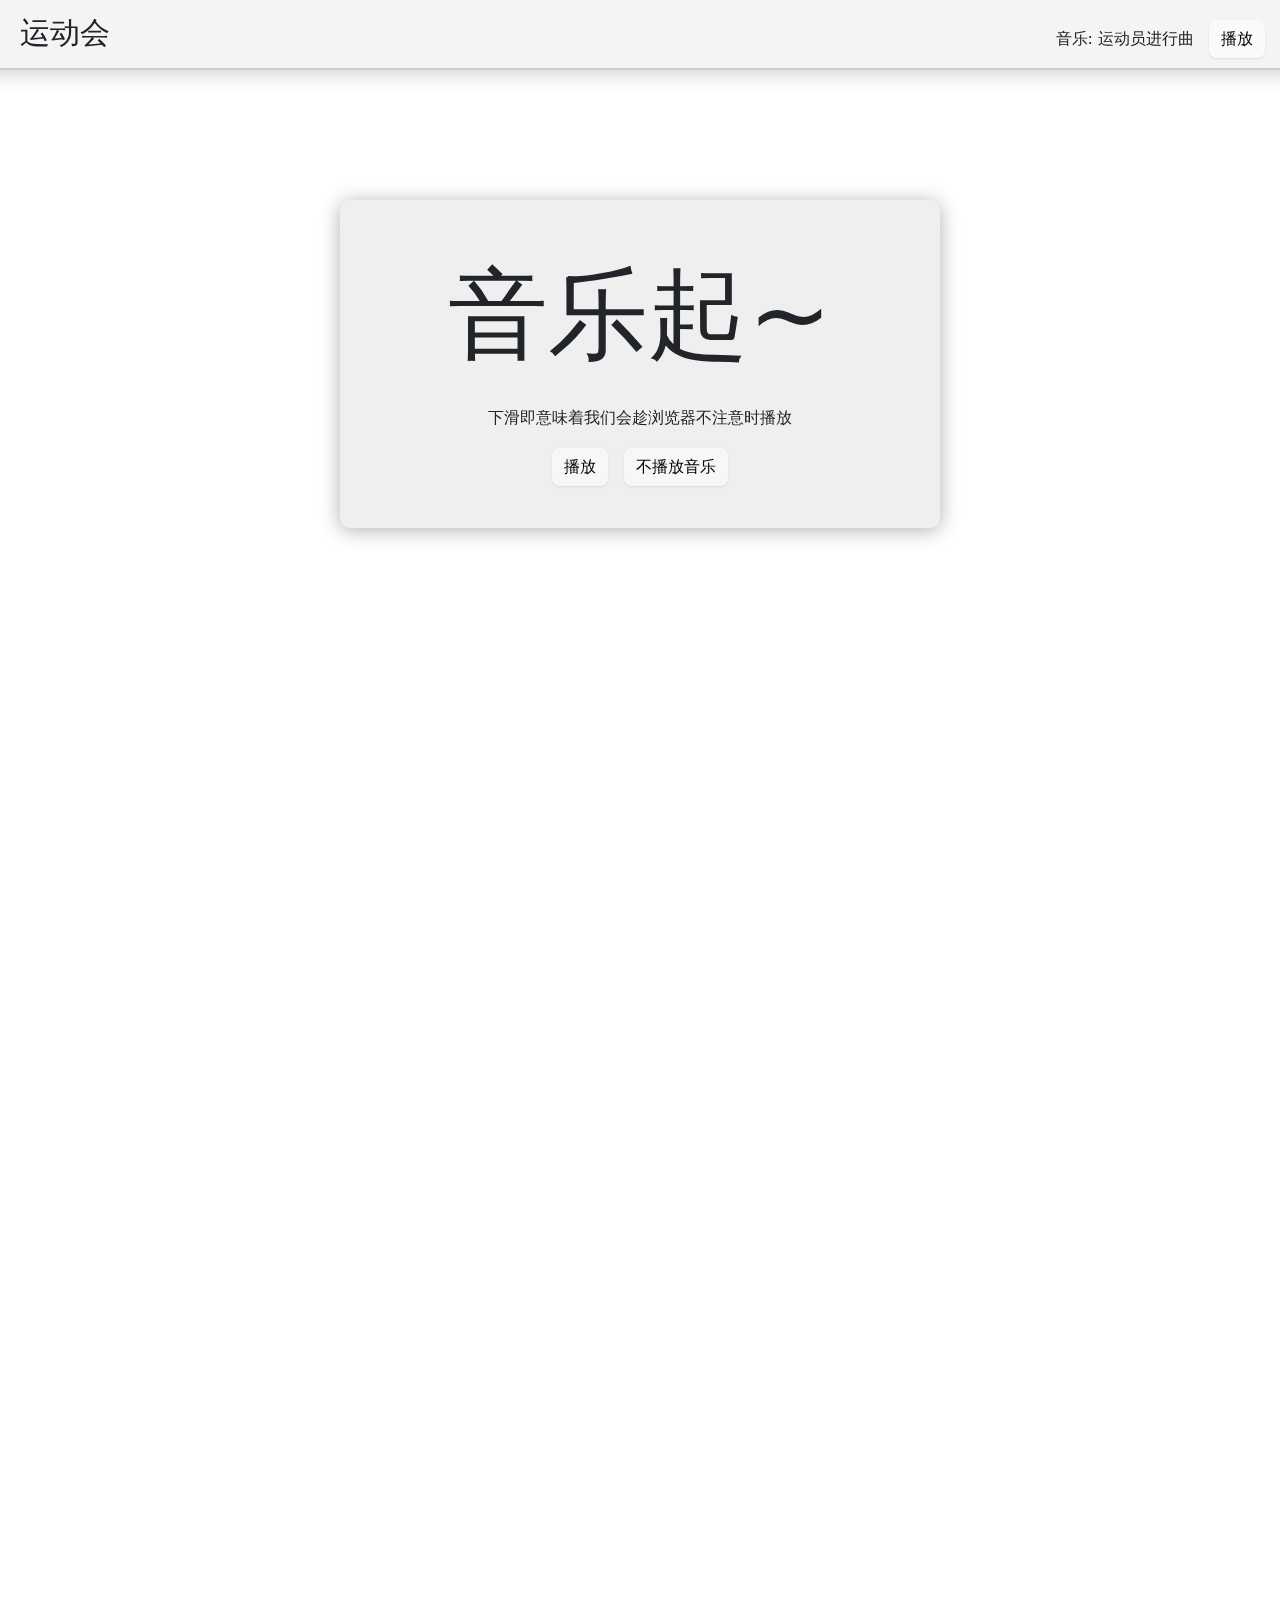
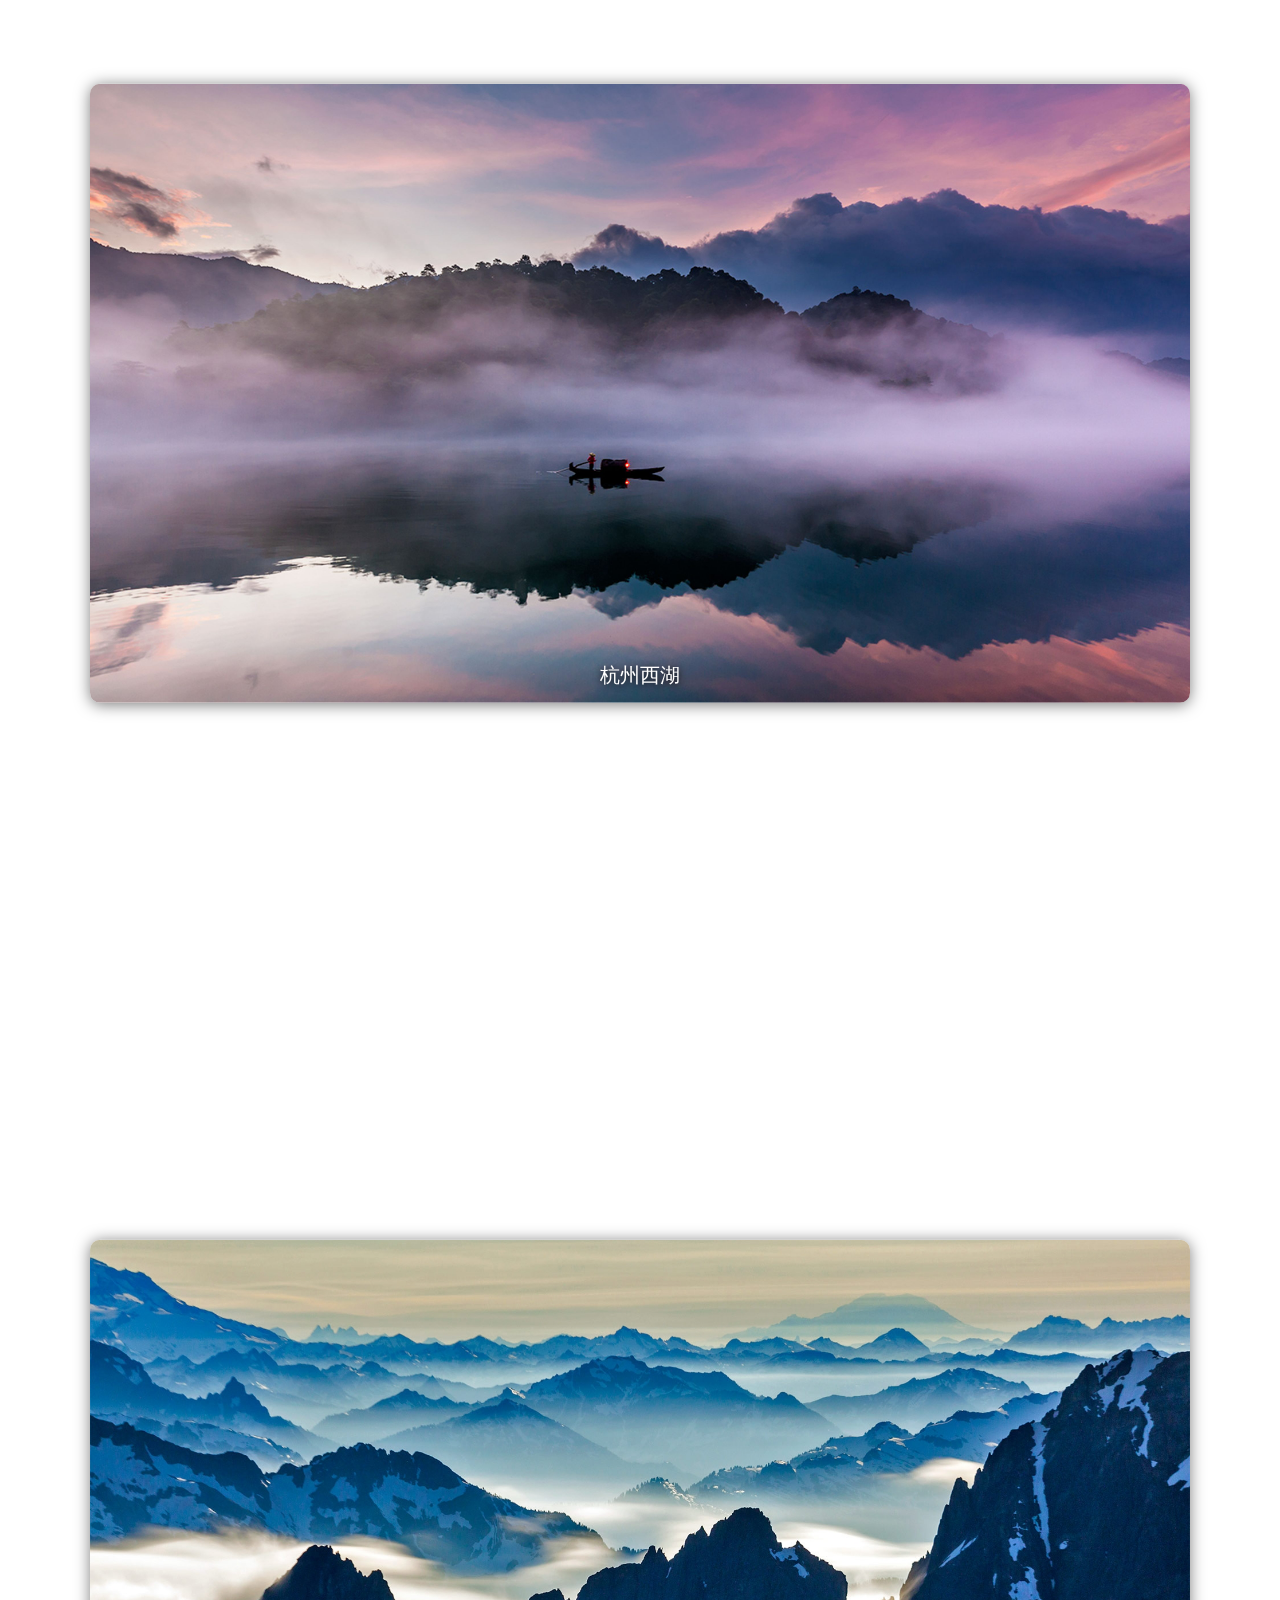
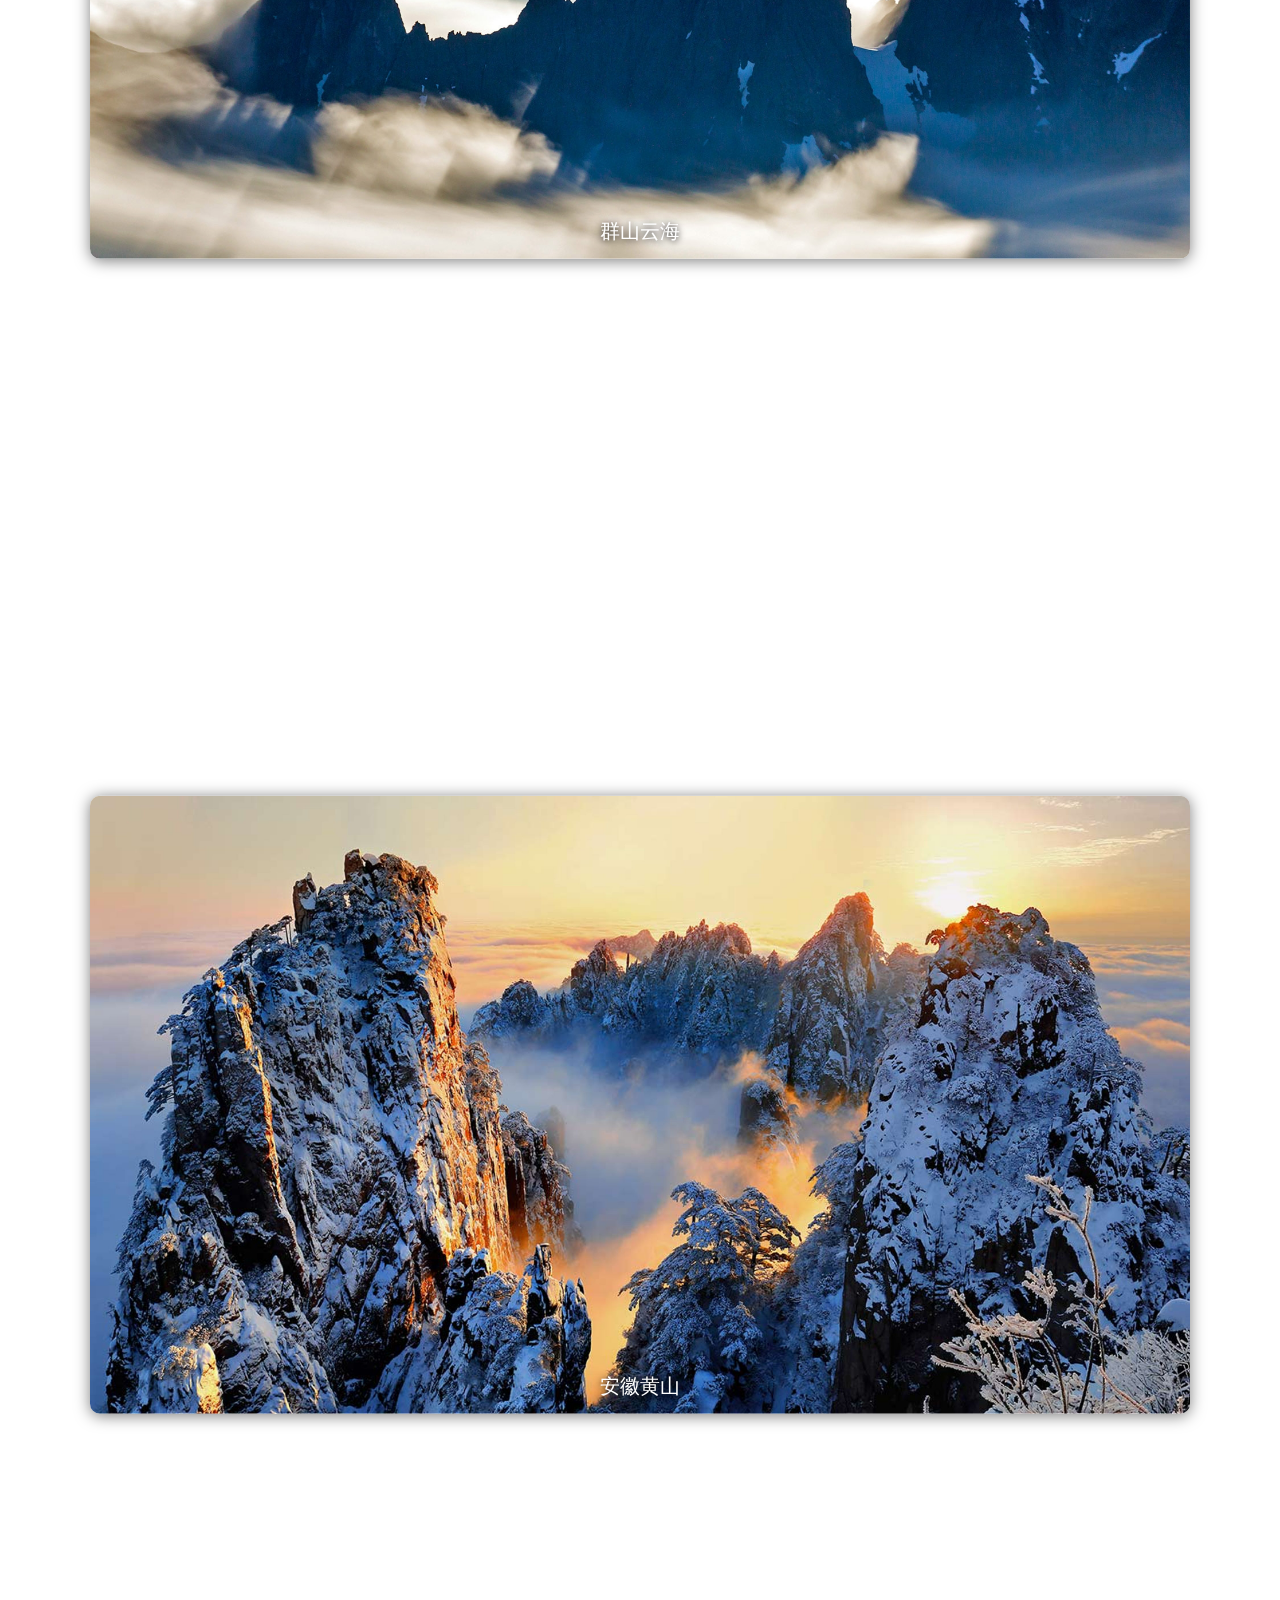
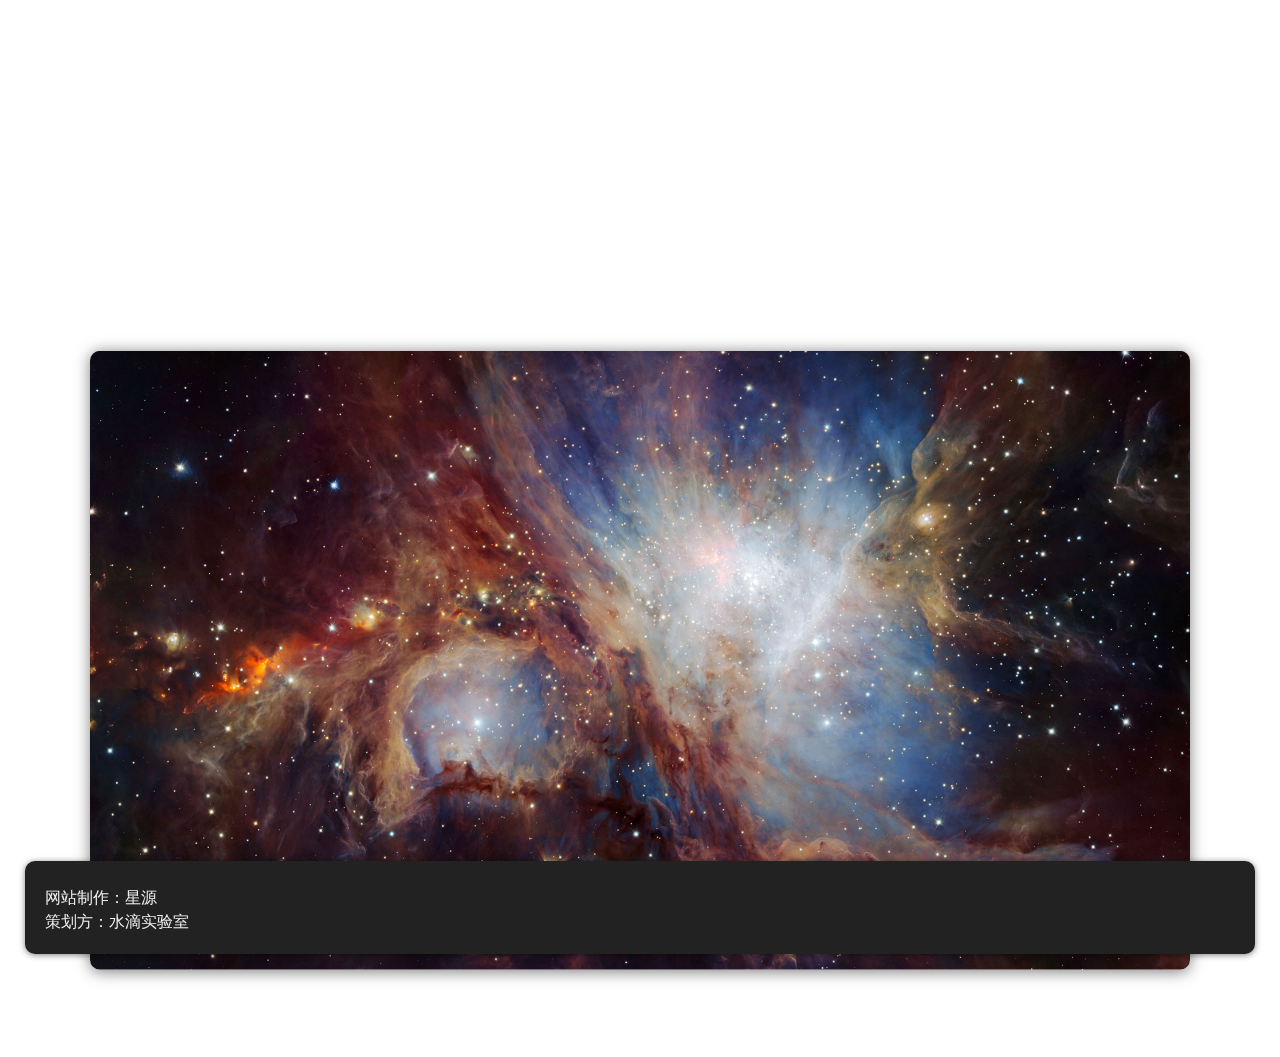
<file: wtd/example.html>
<!DOCTYPE html>
<html lang="en">
<head>
    <meta charset="UTF-8">
    <meta name="viewport" content="width=device-width, initial-scale=1.0">
    <title class="title">Title</title>
    <link rel="stylesheet" href="examp.css">
    <base target="_blank">
</head>
<body>
	<script src="jq.min.js"></script>
    <audio src="https://ghproxy.com/https://github.com/WaterDropLab/tczxydh/releases/download/Music/music.m4a" id="audio" preload="auto"></audio>
    <div id="tit">
        <p class="title">运动会</p>
        <!-- <p>若某些图片加载失败，请右键图片点击加载映像以重新加载</p> -->
        <div id="musctrl">
            <p>音乐: 运动员进行曲</p>
            <a onclick="if($(this).hasClass('play')){
                    document.getElementById('audio').play();
                    played=true;
                    $('#musctrl>.btn').text('暂停');
                    $('#musctrl>.btn').removeClass('play');
                    $('#music>.tip').text('我们已开始播放音乐');
                    $('#music>.btn').remove();
                }else{
                    document.getElementById('audio').pause();
                    this.innerText='播放';
                    $(this).addClass('play')
                }" class="play a btn" style="margin: 0 15px;">播放</a>
        </div>
    </div>
    <div id="content">
        <div id="music">
            <p class="ti">音乐起~</p>
            <p class="tip">下滑即意味着我们会趁浏览器不注意时播放</p>
            <a onclick="document.getElementById('audio').play();
            played=true;
            $('#musctrl>.btn').text('暂停');
            $('#musctrl>.btn').removeClass('play');
            $('#music>.tip').text('我们已开始播放音乐');
            $('#music>.btn.noplay').remove();
            $(this).remove();" class="play a btn">播放</a>
            <a class="a btn noplay" onclick="playm=false;$('#musctrl').remove();$('#music>.btn').remove();$('#music>.tip').text('我们不会播放音乐')">不播放音乐</a>
        </div>
        <div class="pic af">
            <p>加载中...</p>
            <img src="1.jpg" class="pic" loading="lazy">
            <p class="desp">杭州西湖</p>
        </div>
        <div class="pic af">
            <p>加载中...</p>
            <img src="4.jpg" class="pic" loading="lazy">
            <p class="desp">群山云海</p>
        </div>
        <div class="pic af">
            <p>加载中...</p>
            <img src="2.jpg" class="pic" loading="lazy">
            <p class="desp">安徽黄山</p>
        </div>
        <div class="pic af">
            <p>加载中...</p>
            <img src="3.jpg" class="pic" loading="lazy">
            <p class="desp">星空</p>
        </div>
    </div>
    <div id="footer">
        网站制作：<a class="a jump">星源</a><br>
        策划方：<a class="a jump">水滴实验室</a>
    </div>
    <script src="index.js"></script>
</body>
</html>
</file>
<file: wtd/examp.css>
@import url('base.css');

#tit{
    width: calc(100% + 40px);
    background-color: #ececec90;
    position: fixed;
    height: 90px;
    backdrop-filter: blur(20px) saturate(1.3);
    display: block;
    margin-top: -20px;
    margin-left: -20px;
    padding: 30px 20px 0 40px;
    border-bottom: 2px solid #7f7f7f50;
    box-shadow: 0 3px 18px #66666650;
    z-index: 1;
    display: flex;
    justify-content: space-between;
}

#tit>.title{
    font-size: 30px;
    margin: 0;
}

#musctrl{
    display: flex;
    align-items: center;
}

#musctrl>.btn{
    background-color: #fcfcfcbc;
}

#footer{
    position: relative;
    bottom: 0;
    width: calc(100% - 50px);
    background-color: #222;
    color: #eee;
    padding: 25px 30px 20px 20px;
    margin: 10px 25px;
    border-radius: 10px;
    box-shadow: 0 1px 6px var(--sd);
}

#content{
    display: flex;
    /* flex-wrap: wrap; */
    flex-direction: column;
    align-items: center;
    padding-top: 200px;
    padding-bottom: 50px;
}

#music{
    text-align: center;
    border-radius: 10px;
    box-shadow: 0 2px 20px #00000050;
    background-color: #efefef;
    padding: 40px 10px;
    width: 50%;
    max-width: 600px;
    min-width: 450px;
    margin-bottom: calc(var(--ph) / 2);
}

:root.mobile #music{
    width: calc(100% - 30px);
    min-width: 200px;
}

#music>.ti{
    font-size: 100px;
    margin: 0;
}

:root.mobile #music>.ti{
    font-size: 50px;
}

#content>.pic{
    width: calc(100% - 50px);
    max-width: 1100px;
    margin: 0;
    transition: 200ms;
    margin-bottom: calc(var(--ph) / 2);
}

#content>.pic.bf{
    transform: translateY(-100%);
}

#content>.pic.af{
    transform: translateY(100%);
}

#content>.pic>.pic{
    width: 100%;
    border-radius: 10px;
    box-shadow: 0 2px 15px var(--sd);
    position: relative;
    top: -40px;
}

#content>.pic>p{
    width: 100%;
    border-radius: 10px;
    /* position: relative; */
    height: 40px;
    padding: 10px;
    text-align: center;
    margin:0;
    /* top: 40px; */
    z-index: -1;
}

#content>.pic>.desp{
    font-size: 20px;
    margin: 0;
    position: relative;
    top: -100px;
    z-index: 5;
    color: #fff;
    text-shadow: #000 0 1px 7px;
}
</file>
